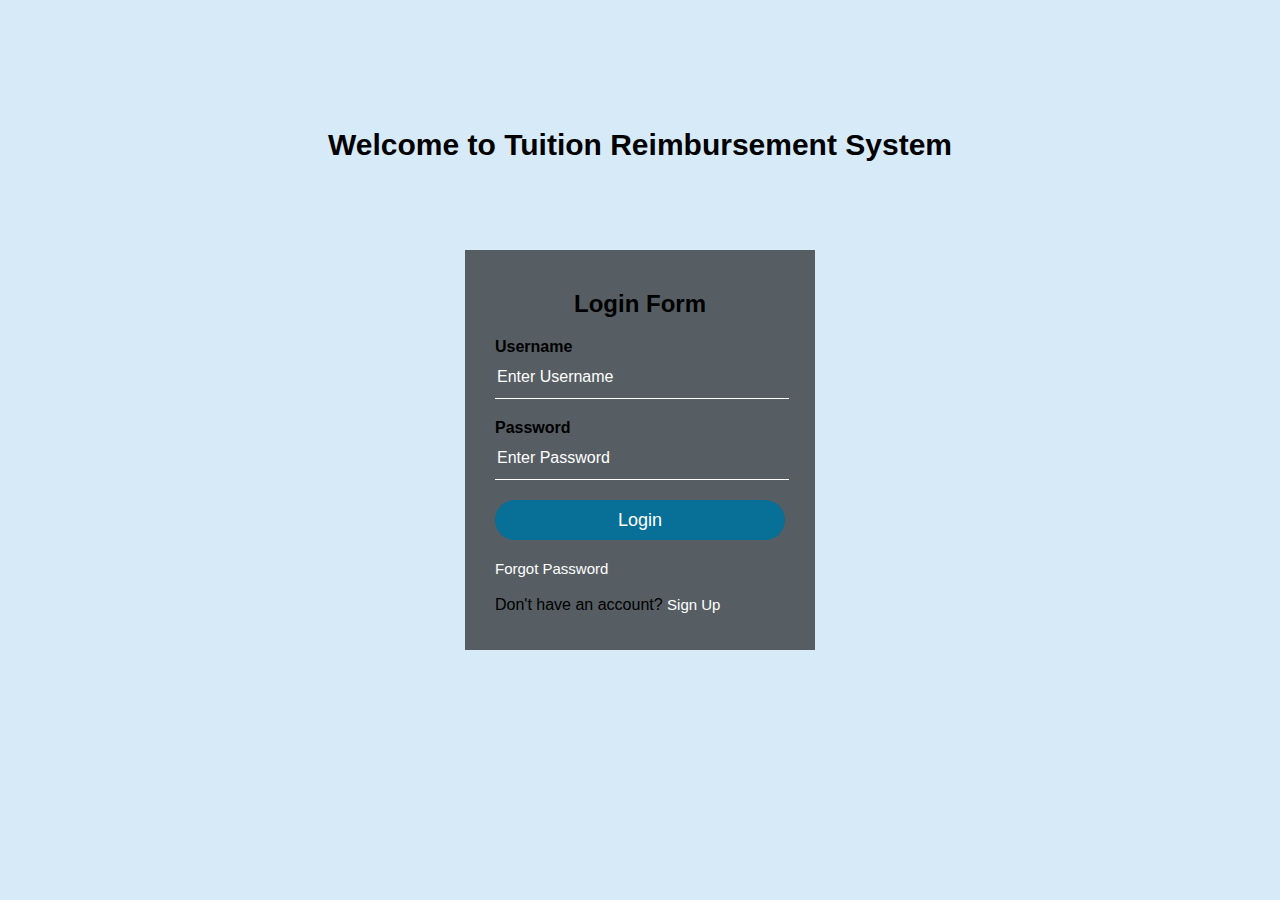
<file: TRMS/src/main/webapp/index.html>
<!DOCTYPE html>
<html>
	<head>
		<meta charset="ISO-8859-1">
		<title>TRMS</title>
		<link rel="stylesheet" href="index.css">
	</head>
	<body>
		<div class = "heading">
			<h1> Welcome to Tuition Reimbursement System</h1>
			
			<div class = "login">
				<h2> Login Form </h2>
				<form action="home"  method="POST" id="loginForm">
					<p>Username</p>
					<input type="text" name="uName" placeholder="Enter Username" required>
					<p>Password</p>
					<input type = "password" name="uPassword" placeholder ="Enter Password" required>
					<input type="submit" value="Login" id="trmsLogin">
				</form>
				<a href ="#" id="forgotPass">Forgot Password</a><br><br>
					Don't have an account? <a href = "register.html" id="register">Sign Up</a>
			</div>	
		</div>
	</body>
</html>
</file>
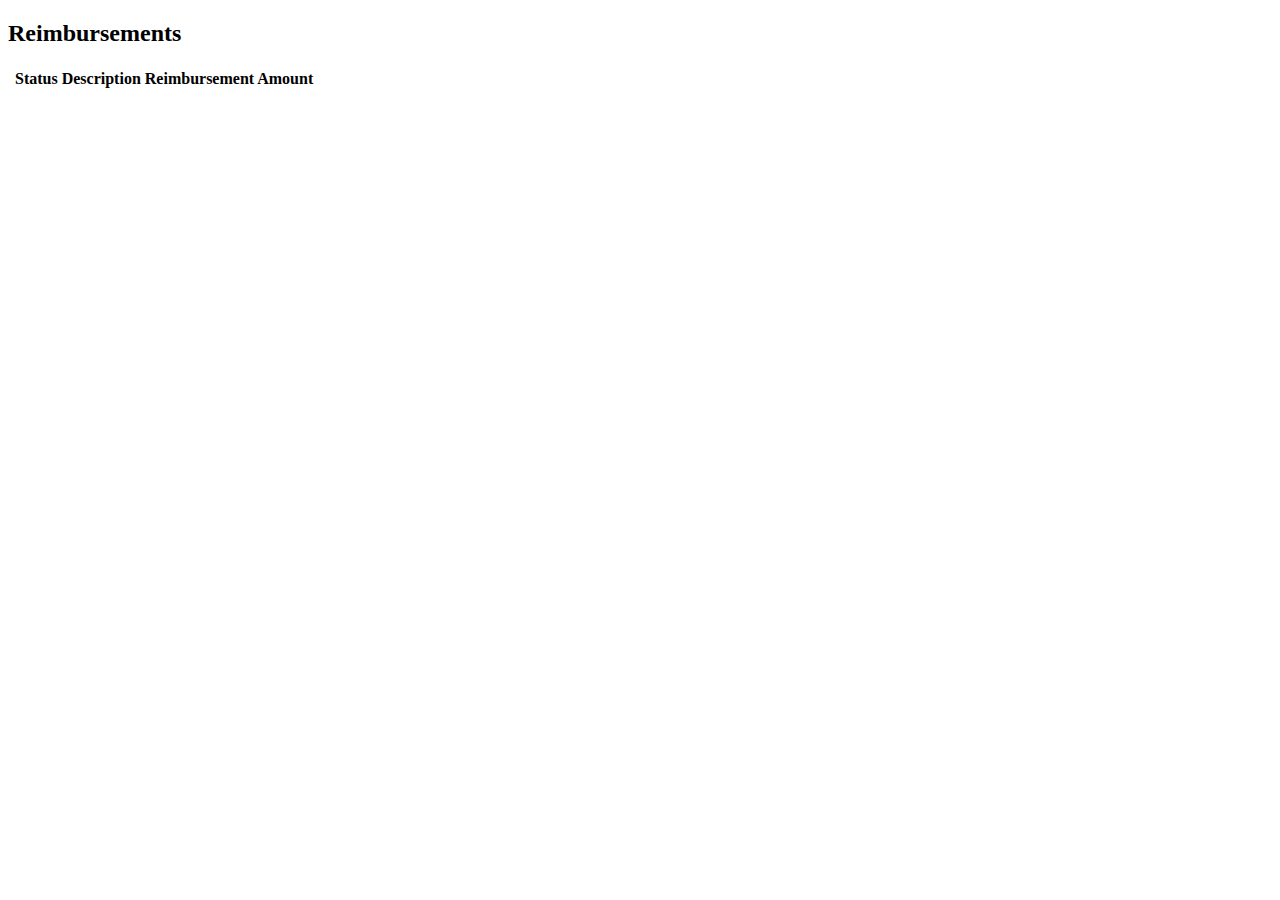
<file: TRMS/src/main/webapp/employeeview.html>
<!DOCTYPE html>
<html>
<head>
<meta charset="ISO-8859-1">
<title>Reimbursement View</title>
</head>
<body>
		<h2>Reimbursements</h2>
		<table class="table" id="myReimTable">
			    <thead>
			      <tr>
			      	<th></th>
			        <th>Status</th>
			        <th>Description</th>
			        <th>Reimbursement Amount</th>
			        <th></th>
			        <th></th>
			      </tr>
			    </thead>
			    <tbody>
			    </tbody>
		</table>
</body>
</html>
</file>
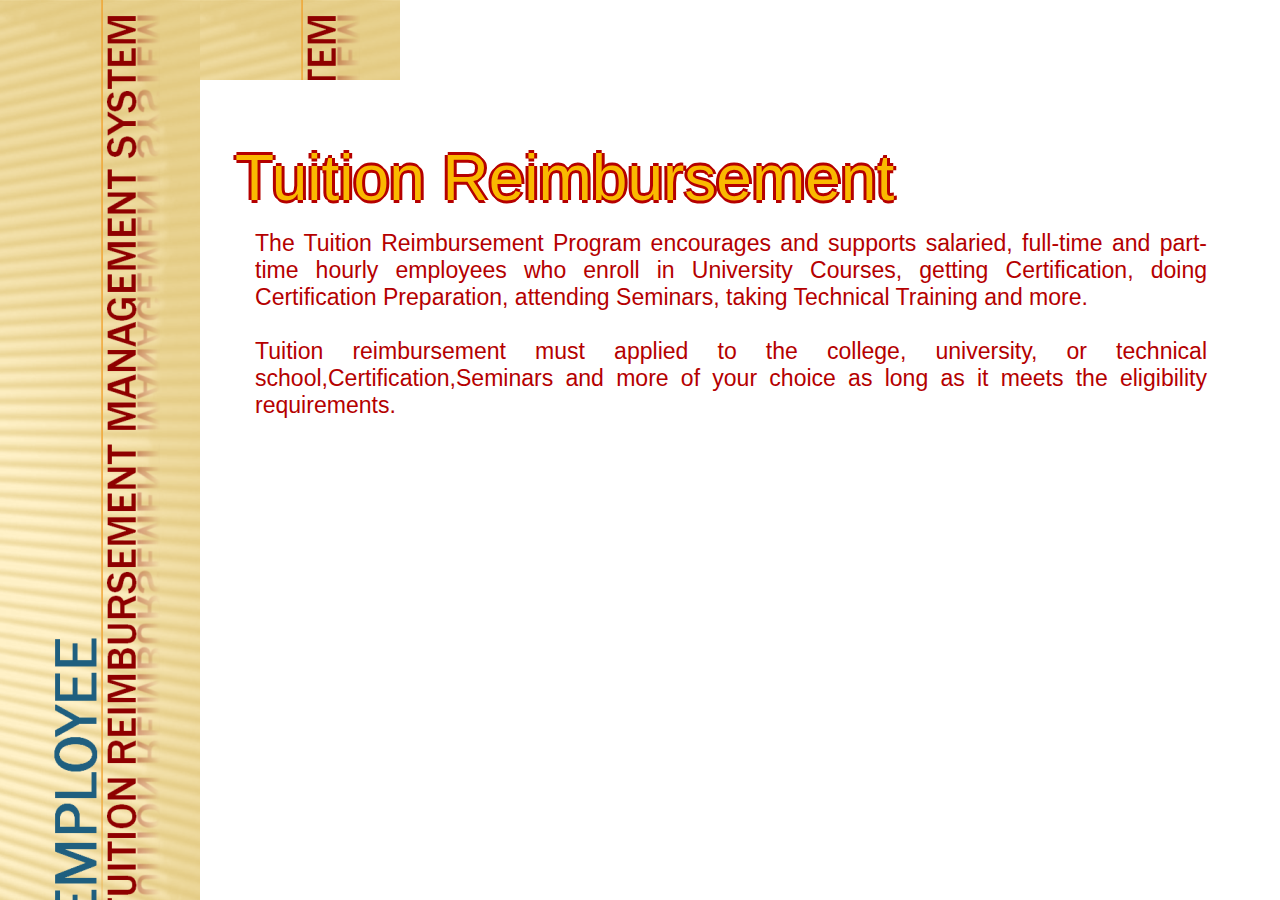
<file: TRMS/src/main/webapp/frames.html>
<!DOCTYPE HTML PUBLIC "-//W3C//DTD HTML 4.01 Frameset//EN"
   "http://www.w3.org/TR/html4/frameset.dtd">
<HTML>
<HEAD>
<meta charset="ISO-8859-1">
<TITLE>TRMS</TITLE>
<script type="text/javascript" src="frames.js"></script>
</HEAD>
	<FRAMESET FRAMEBORDER="0" FRAMEBORDER="NO" BORDER="0"
	BORDER="NO" FRAMESPACING="0" COLS="200,*">
		<FRAME id="left" NAME="Left Side" SRC="header.png" SCROLLING="NO" NORESIZE>
		
		<FRAMESET FRAMEBORDER="0" FRAMEBORDER="NO" BORDER="0"
		BORDER="NO" FRAMESPACING="0" ROWS="80,*"> 
			<FRAME id="top" NAME="Top" SRC="#" SCROLLING="NO"
			NORESIZE>
			<FRAME id="content" NAME="content" SRC="home.html" SCROLLING="YES"
			NORESIZE>
		</FRAMESET>
	</FRAMESET>
</HTML>
</file>
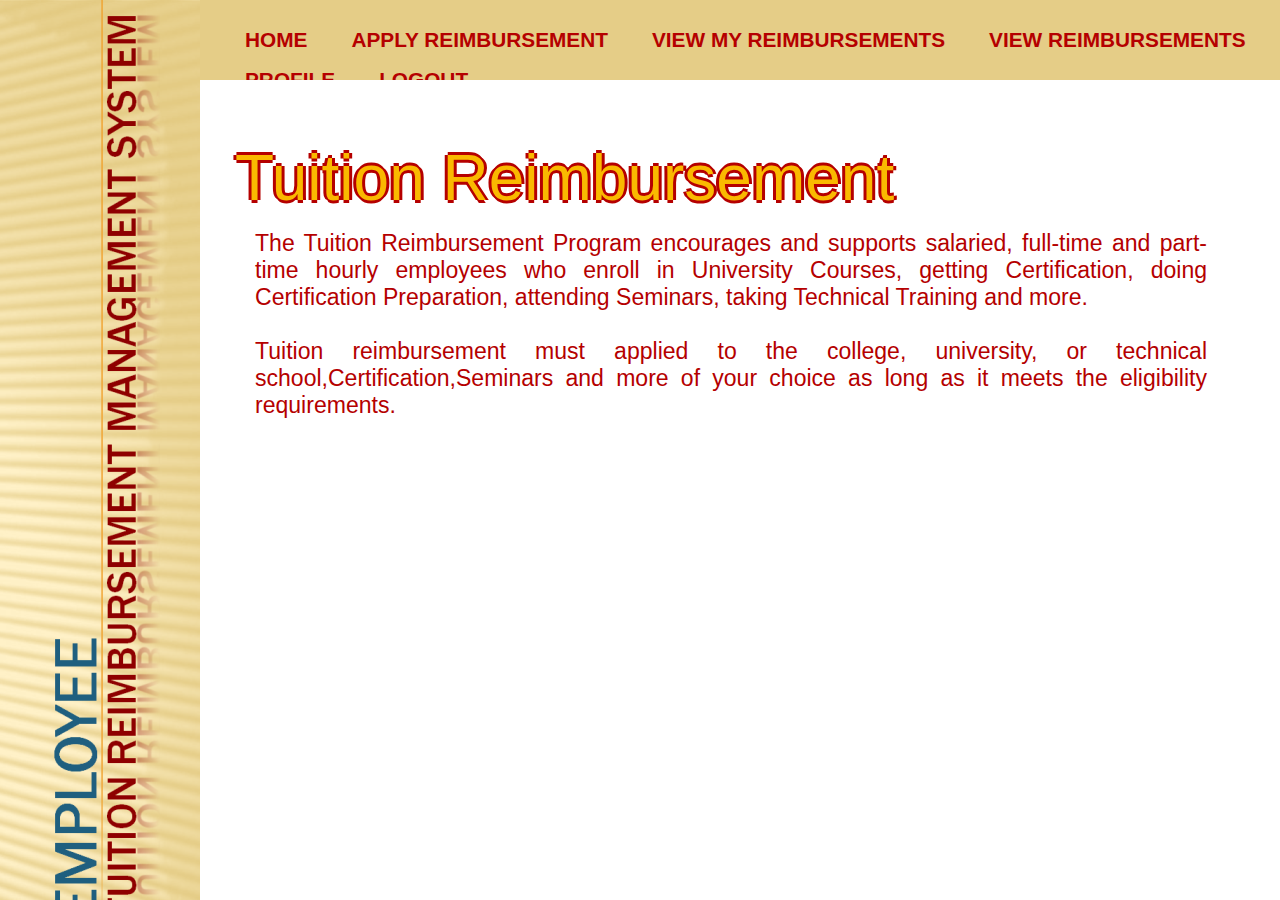
<file: TRMS/src/main/webapp/frames1.html>
<!DOCTYPE HTML PUBLIC "-//W3C//DTD HTML 4.01 Frameset//EN"
   "http://www.w3.org/TR/html4/frameset.dtd">
<HTML>
<HEAD>
<meta charset="ISO-8859-1">
<TITLE>TRMS-Home</TITLE>
</HEAD>
	<FRAMESET FRAMEBORDER="0" FRAMEBORDER="NO" BORDER="0"
	BORDER="NO" FRAMESPACING="0" COLS="200,*">
		<FRAME NAME="Left Side" SRC="header.png" SCROLLING="NO" NORESIZE>
		
		<FRAMESET FRAMEBORDER="0" FRAMEBORDER="NO" BORDER="0"
		BORDER="NO" FRAMESPACING="0" ROWS="80,*"> 
			<FRAME NAME="Top" SRC="nav1.html" SCROLLING="NO"
			NORESIZE>
			<FRAME NAME="content" SRC="home.html" SCROLLING="YES"
			NORESIZE>
		</FRAMESET>
	</FRAMESET>
</HTML>
</file>
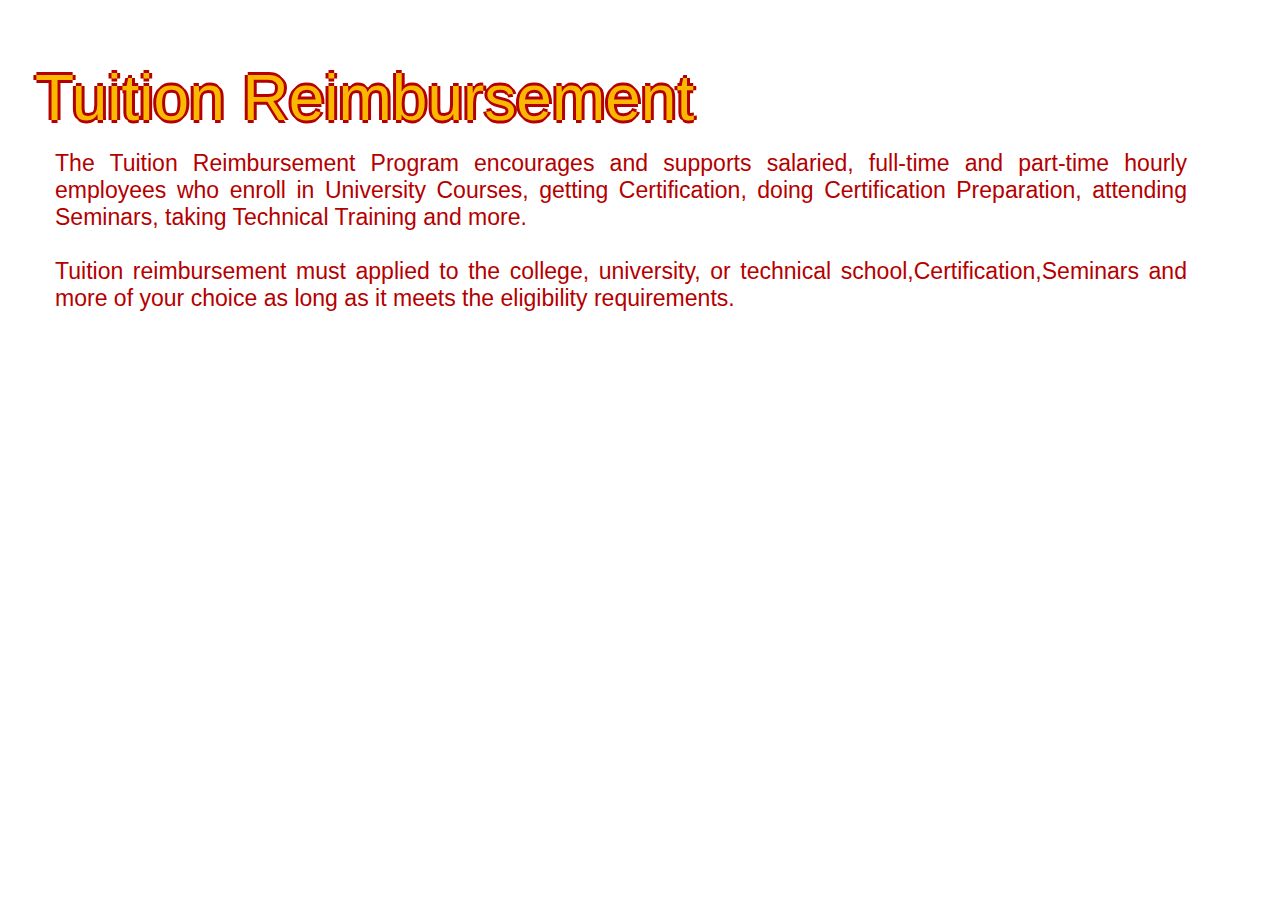
<file: TRMS/src/main/webapp/home.html>
<!DOCTYPE html>
<html>
<head>
	<meta charset="ISO-8859-1">
	<title>Home</title>
	
	<link href="home.css" rel="stylesheet" type="text/css"  media="all" />
</head>
<body>
	<div class="wrap1">
		<br><br>
		<h1 id="welcome" style="font-size:3.5em;font-weight:bolder;color: #B50000;"></h1>
		<div>
			<div class="head">
				Tuition Reimbursement
			<h4>
				<p>The Tuition Reimbursement Program encourages and supports salaried, full-time and part-time hourly employees who enroll in University Courses, 
				   getting Certification, doing Certification Preparation, attending Seminars, taking Technical Training and more.
				</p>
				<br>
 				<p>Tuition reimbursement must applied to the college, university, or technical school,Certification,Seminars 
 				   and more of your choice as long as it meets the eligibility requirements.
 				</p>
			</h4>
		</div>
		</div>
	</div>
	<script type="text/javascript" src="home.js"></script>
</body>
</html>
</file>
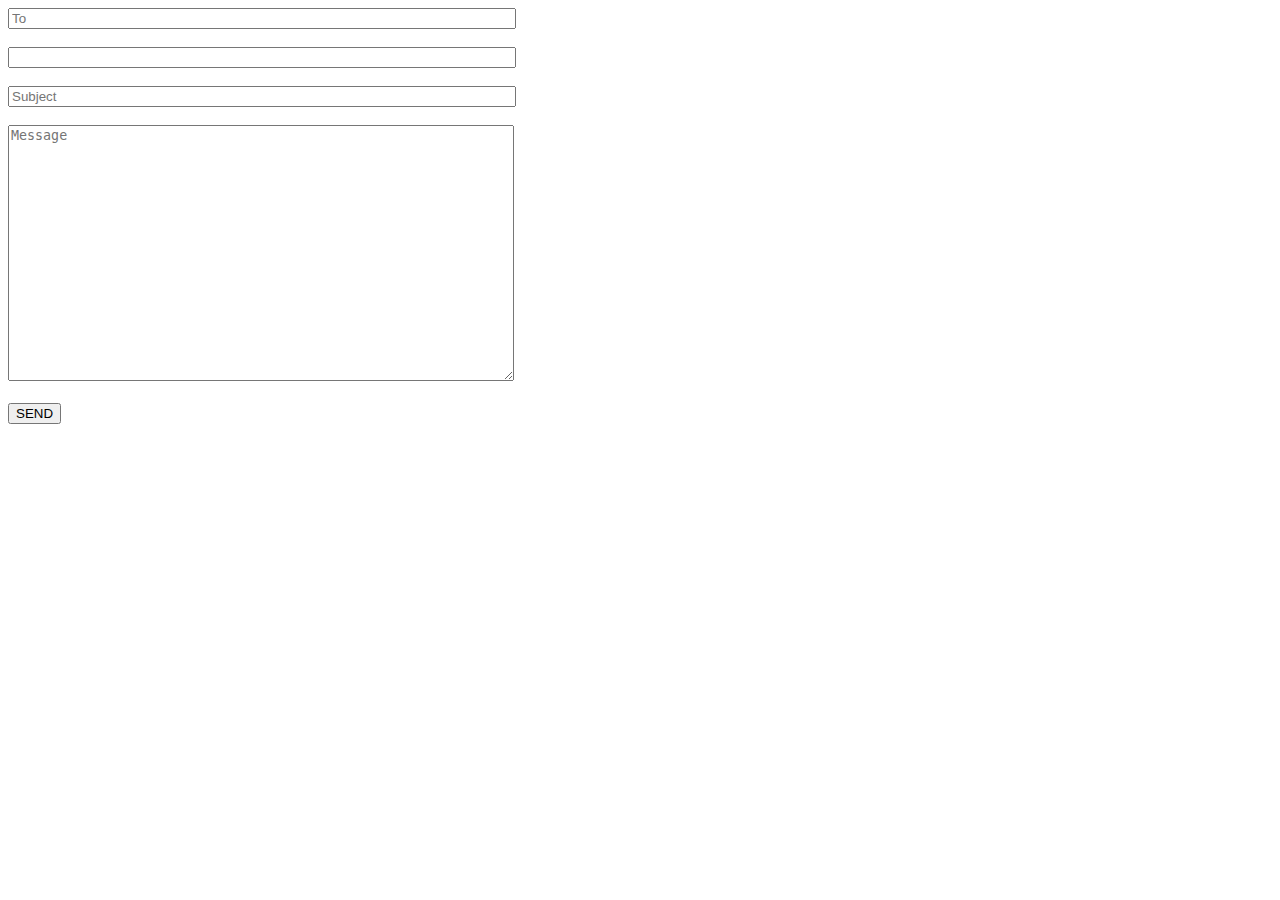
<file: TRMS/src/main/webapp/message.html>
<!DOCTYPE html>
<html>
<head>
<meta charset="ISO-8859-1">
<title>New Message</title>
</head>
<body>
	<div>
        <form enctype="application/json" method="POST" id="requestForm">
            <input type="text" name="toID" id="toID" placeholder="To" style="width:500px;">
            <br><br>
            <input type="text" name="fromID" id="fromID" readonly style="width:500px;"> 
            <br><br>
            <input type="text" name="subject" id="subject" placeholder="Subject" style="width:500px;">
            <br><br>
            <textarea name="message1" Placeholder="Message" style="width:500px; height:250px;"></textarea>
            <br><br>
            <input type="submit" value="SEND" id="messageSubmit">
        </form>
    </div>
	<script type="text/javascript" src=""></script>
</body>
</html>
</file>
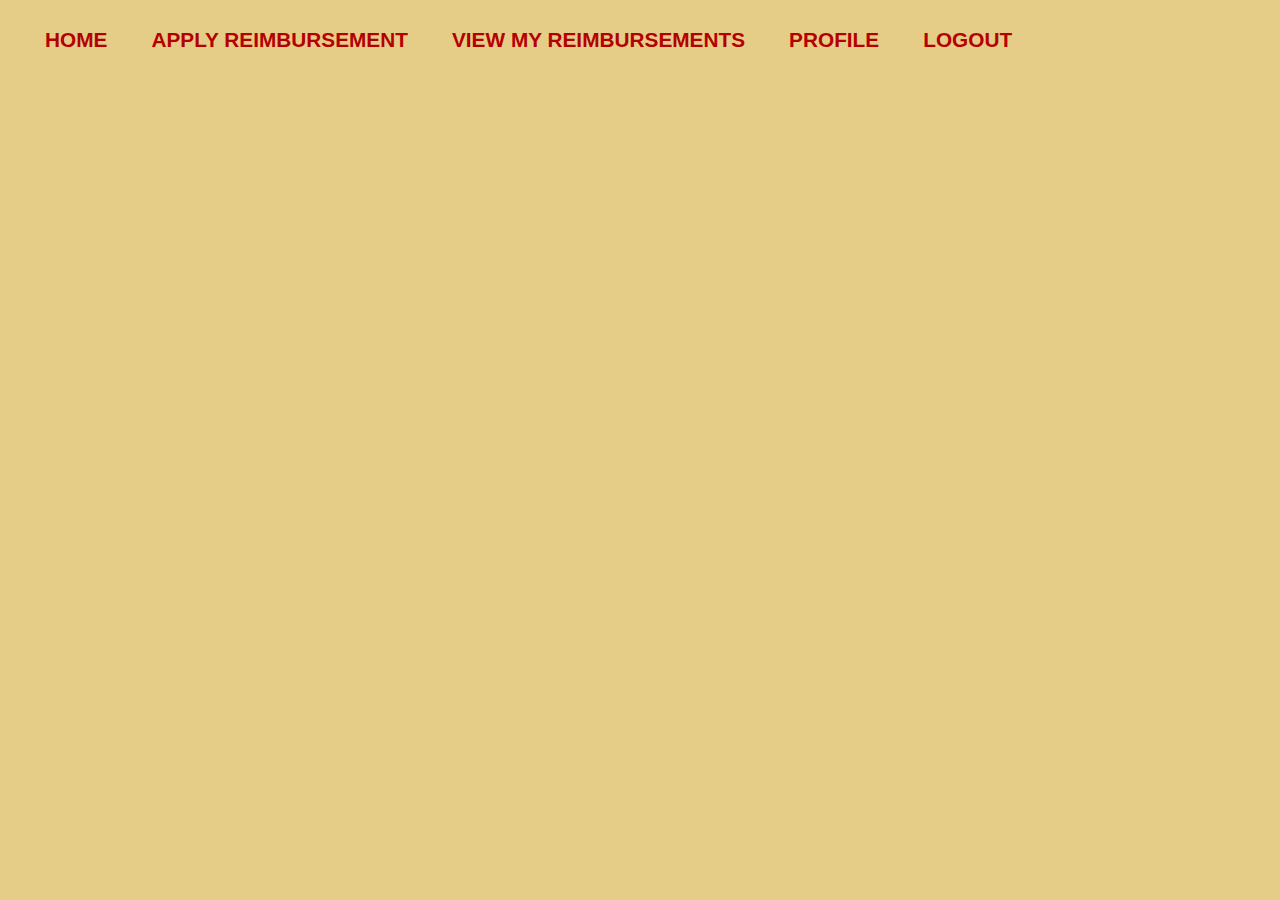
<file: TRMS/src/main/webapp/nav.html>
<!DOCTYPE html>
<html>
<head>
	<meta charset="ISO-8859-1">
	<base target="content">
	<link href="nav.css" rel="stylesheet" type="text/css"  media="all" />
</head>
<body>
	<div class="wrap1">
		<div class="header-top-nav">
			<ul>
				<li><a href="home.html" >Home</a></li>
				<li><a href="reimbursement.html" id="applyRim">Apply Reimbursement</a></li>
				<li><a href="viewMyRims.html" id="myRims">View My Reimbursements</a></li>
				<li><a href= "profile.html" id="profile">Profile</a></li>
				<li><a href="logout" id="logout" target="_top">Logout</a></li>
			</ul>
		</div>
	</div>
</body>
</html>
</file>
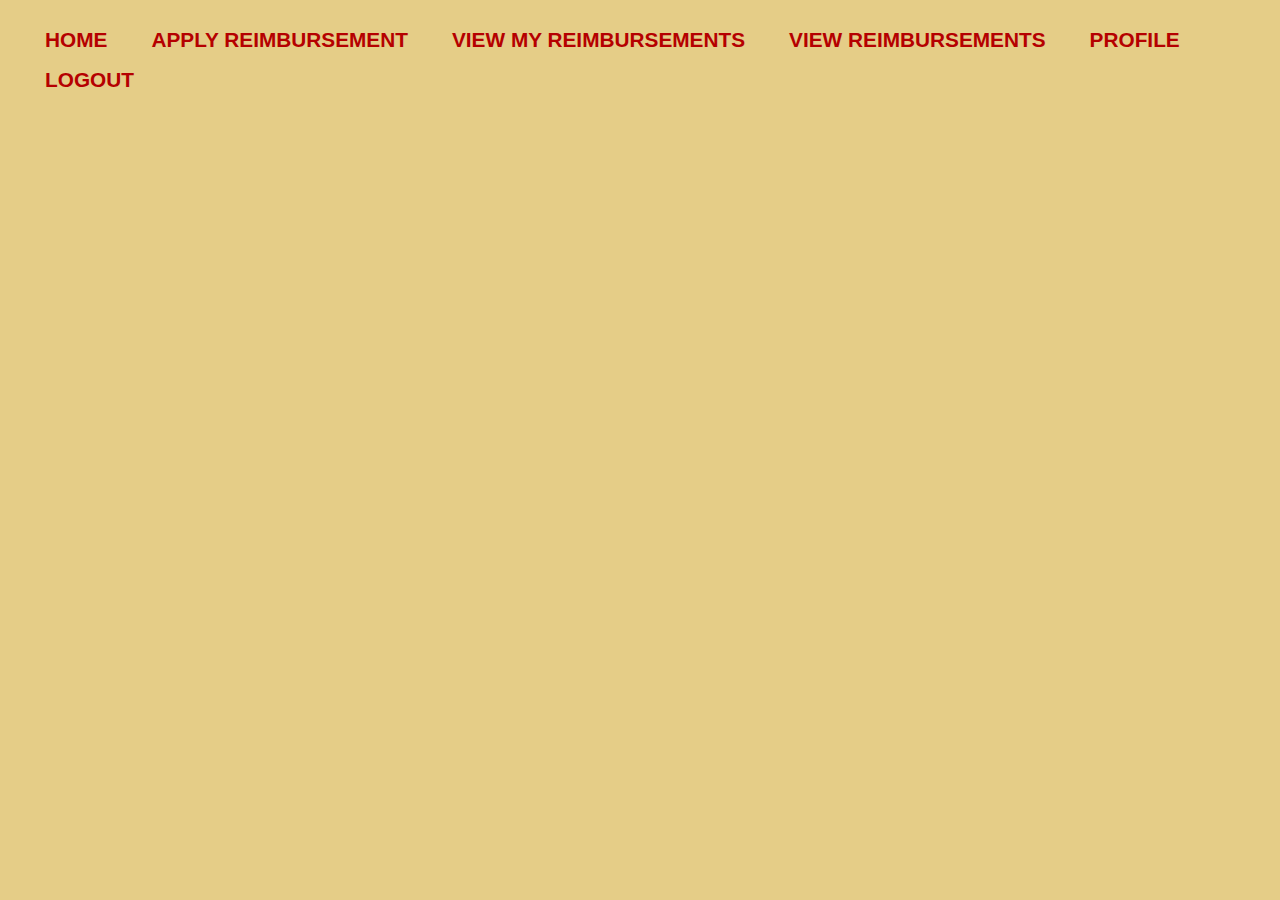
<file: TRMS/src/main/webapp/nav1.html>
<!DOCTYPE html>
<html>
<head>
<meta charset="ISO-8859-1">
<base target="content">
	<link href="nav.css" rel="stylesheet" type="text/css"  media="all" />
</head>
<body>
	<div class="wrap1">
		<div class="header-top-nav">
			<ul>
				<li><a href="home.html" >Home</a></li>
				<li><a href="reimbursement.html" id="applyRim">Apply Reimbursement</a></li>
				<li><a href="viewMyRims.html" id="myRims">View My Reimbursements</a></li>
				<li><a href="viewAllRim.html" id="allRims">View Reimbursements</a></li>
				<li><a href= "profile.html" id="profile">Profile</a></li>
				<li><a href="logout" id="logout" target="_top">Logout</a></li>
			</ul>
		</div>
	</div>
</body>
</html>
</file>
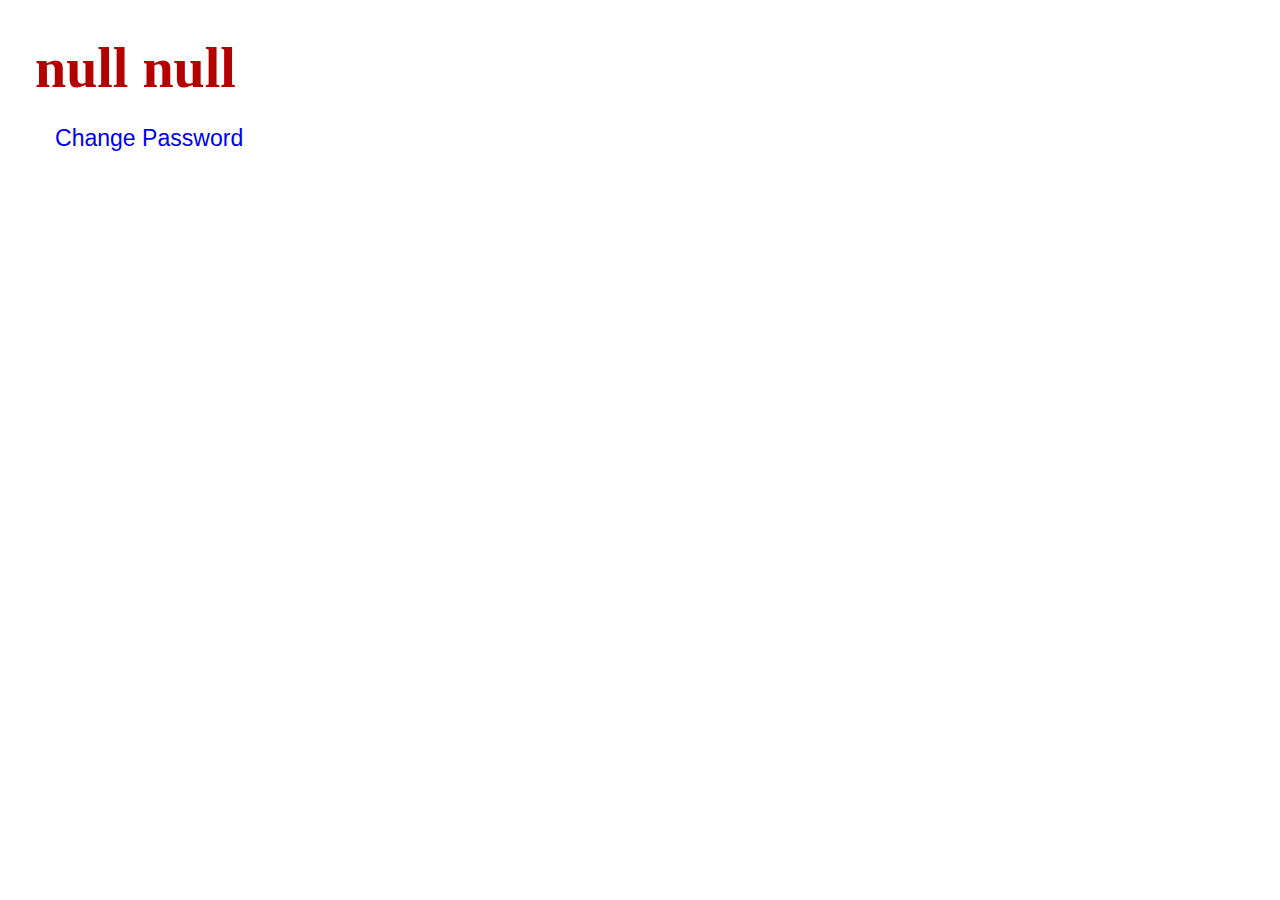
<file: TRMS/src/main/webapp/profile.html>
<!DOCTYPE html>
<html>
<head>
<meta charset="ISO-8859-1">
<title>Insert title here</title>
<link href="home.css" rel="stylesheet" type="text/css"  media="all" />
</head>
<body>
	<div class="wrap1">
		<br><br>
		<h1 id="name" style="font-size:3.5em;font-weight:bolder;color: #B50000;"></h1>
		<div>
			<div class="head">
				<h4 id="title"></h4>
				<h4 id="dept"></h4>
				<h4 id="email"></h4>
				<h4 id="uname"></h4>
				<h4><a href= "#">Change Password</a></h4>
			</div>
		</div>
	</div>
	<script type="text/javascript" src="profile.js"></script>
</body>
</html>
</file>
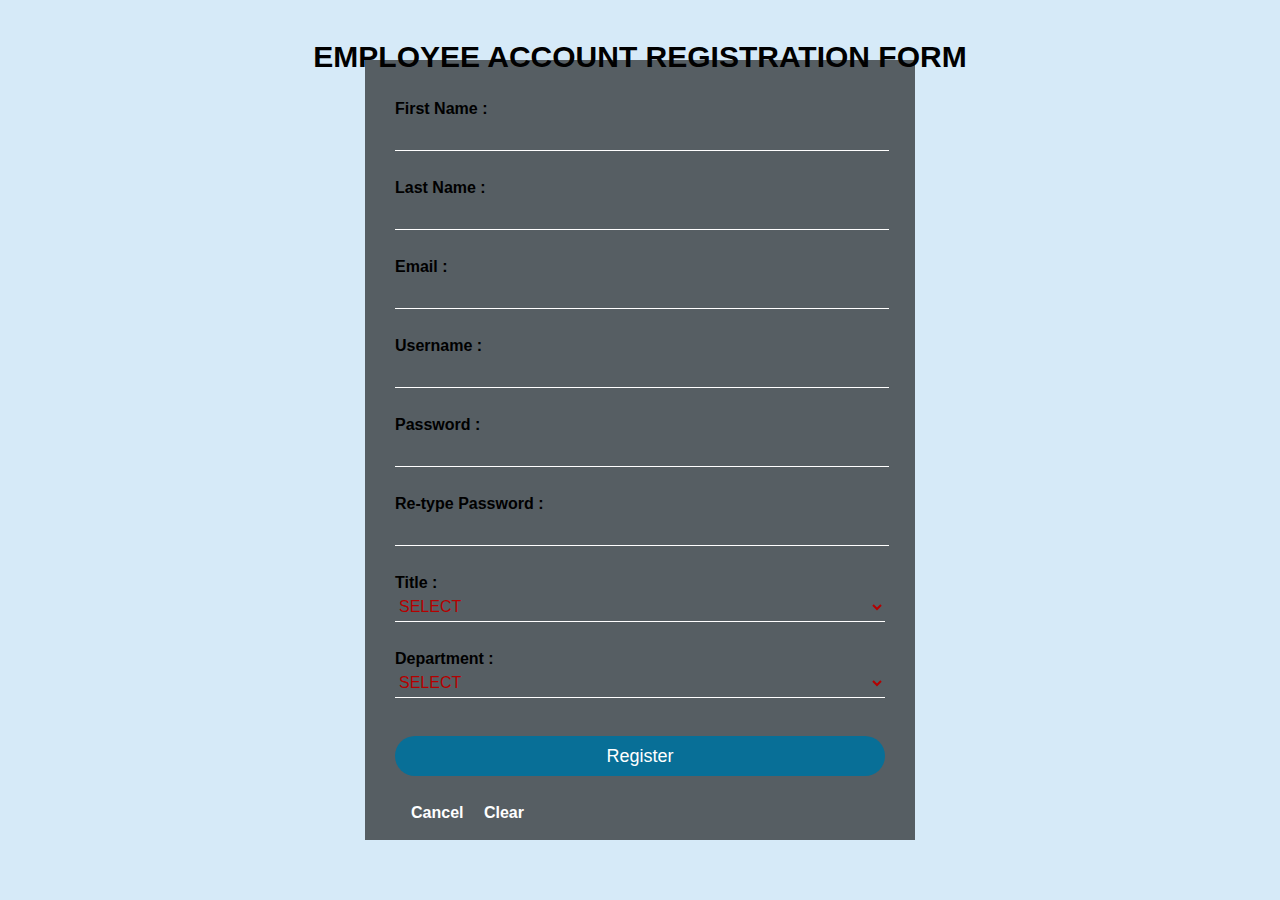
<file: TRMS/src/main/webapp/register.html>
<!DOCTYPE html>
<html>
<head>
<meta charset="ISO-8859-1">
<title>Employee Registration</title>
<link rel="stylesheet" href="register.css">
</head>
<body>
	<div class = "heading1">
		<h1> EMPLOYEE ACCOUNT REGISTRATION FORM</h1>
		<div class = "form">
            <form enctype="application/json" method="POST" id="registerForm" action="index.html">
    
                <p>First Name :</p> <input type="text" id="fName" name="fName" onkeyup="this.value = this.value.toUpperCase();">
                <br><br>
                <p>Last Name :</p> <input type="text" id="lName" name="lName" onkeyup="this.value = this.value.toUpperCase();">
                <br><br>
                <p>Email :</p> <input type="text" id="email" name="email" onkeyup="this.value = this.value.toUpperCase();">
                <br><br>
                <p>Username :</p> <input type="text" name="desc" id="username" onkeyup="this.value = this.value.toUpperCase();">
                <br><br>
                <p>Password :</p> <input type="password" name="password" id="password">
                <br><br>
                <p>Re-type Password :</p> <input type="password" name="repassword" id="repassword">
                <br><br>
                <p>Title :</p> <select name="eTitle" id="Title">
                    <option value=0>SELECT</option>
                  </select>
                <br><br>
                <p>Department :</p> <select name="eDept" id="Dept">
                    <option value=0>SELECT</option>
                  </select>
                <br><br>
               
                <input type="submit" value="Register" id="eFormSubmit"><br><br>
                <p>&emsp;<a href ="index.html" id="cancel">Cancel</a>&emsp;
				<a href = "register.html" id="clear">Clear</a></p>
            </form>
        </div>
	</div>
	<script type="text/javascript" src="register.js"></script>
</body>
</html>
</file>
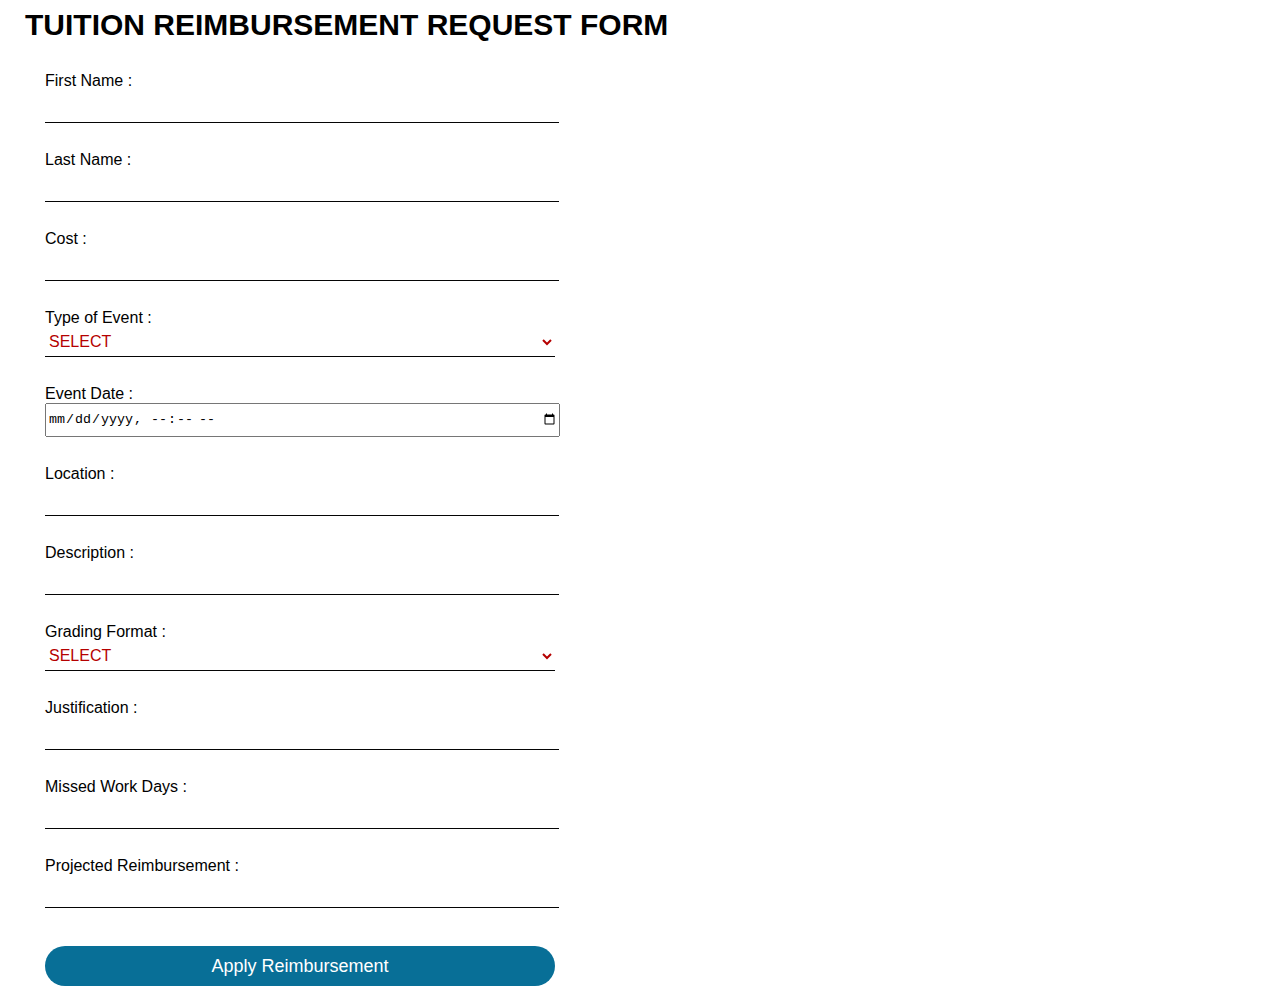
<file: TRMS/src/main/webapp/reimbursement.html>
<!DOCTYPE html>
<html>
<head>
<meta charset="ISO-8859-1">
<title>TUITION REIMBURSEMENT</title>
<link href="reimbursement.css" rel="stylesheet" type="text/css"  media="all" />
</head>
<body>
	<div>
		<h1> TUITION REIMBURSEMENT REQUEST FORM</h1>
		<div class="form">
            <form enctype="application/json" method="POST" id="requestForm" action="home.html" onSubmit="return checkForm()">
    
                <input type="hidden" id="eID" name="eID">
                First Name : <input type="text" id="fName" name="fName" readonly>
                <br> <br>
                Last Name : <input type="text" id="lName" name="lName" readonly>
                <br><br>
                Cost : <input type="text" name="tFees" id="tFees" placeholder="Reimbursement Amount">
                <br><br>
                Type of Event : <select name="eType" id="eType">
                    <option value=0>SELECT</option>
                  </select>
                <br><br>
                Event Date : <input type="datetime-local" name="eDate" id="eDate">
                <br><br>
                Location : <input type="text" id="location" name="location" onkeyup="this.value = this.value.toUpperCase();">
                <br><br>
                Description : <input type="text" name="desc" id="desc">
                <br><br>
                Grading Format : 
                <select name="gFormat" id="gFormat">
                    <option value=0>SELECT</option>
                  </select>
                <br><br>
                Justification : <input type="text" name="justifi" id="justifi" value="" >
                <br><br>
                Missed Work Days : <input type="text" name="mDays">
                <br><br>
                Projected Reimbursement : <input type="text" id="rProjected" name="rProjected" readonly>
                <br><br>
                <input type="submit" value="Apply Reimbursement" id="rFormSubmit">
            </form>
        </div>
      
	</div>
	<script type="text/javascript" src="reimbursement.js"></script>
	
</body>
</html>
</file>
<file: TRMS/src/main/webapp/index.css>
body
{
	margin: 0;
	padding: 0;
	background-color: #D6EAF8;
	
	background-position: center;
	font-family: sans-serif;
}
.heading
{
	margin-top: 10%;
}
.login
{
	position: absolute;
	top: 50%;
	left: 50%;
	transform: translate(-50%, -50%);
	width: 350px;
	height: 400px;
	padding: 40px 30px;
	box-sizing: border-box;
	background: rgba(0, 0, 0, 0.6);
}
.avatar
{
	width: 100px;
	height: 100px;
	border-radius: 50%;
	position: absolute;
	top: -50px;
	left: calc(50%-50px);
	
}
h2
{
	margin: 0;
	padding: 0 0 20px;
	color: #000000;
	text-align: center;
}
h3
{
	color: #efed40;
}
h1
{
	margin: 0;
	padding: 0 0 20px;
	color: #000000;
	text-align: center;
	font-size: 30px;
	font-weight: 750;
}
.login p
{
	margin: 0;
	padding: 0;
	font-weight: bold;
	color: #000000;
}
.login input
{
	width: 100%;
	margin-bottom: 20px;
}
.login input[type = "text"],
.login input[type = "password"]
{
	border: none;
	border-bottom: 1px solid #fff;
	background: transparent;
	outline: none;
	height: 40px;
	color: #fff;
	font-size: 16px;
}
::placeholder
{
	color: white;
}
.login input[type= "submit"]
{
	border: none;
	outline: none;
	height: 40px;
	color: #fff;
	font-size:18px;
	background: #086f97;
	cursor: pointer;
	border-radius: 20px;
}
.login input[type = "submit"]:hover
{
	background: #baca28;
	color: #262626
}
.login a 
{
	text-decoration: none;
	font-size: 15px;
	color: #fff;
}
#forgotPass:hover,#register:hover
{
	color: #baca28;
}
#a-createUser {
	right: 10%;
	position: absolute;
}
</file>
<file: TRMS/src/main/webapp/home.css>
html,body,div,span,applet,object,iframe,h1,h2,h3,h4,h5,h6,p,blockquote,pre,a,abbr,acronym,address,big,cite,code,del,dfn,em,img,ins,kbd,q,s,samp,small,strike,strong,sub,sup,tt,var,b,u,i,dl,dt,dd,ol,nav ul,nav li,fieldset,form,label,legend,table,caption,tbody,tfoot,thead,tr,th,td,article,aside,canvas,details,embed,figure,figcaption,footer,header,hgroup,menu,nav,output,ruby,section,summary,time,mark,audio,video{margin:0;padding:0;border:0;font-size:100%;font:inherit;vertical-align:baseline;}
article, aside, details, figcaption, figure,footer, header, hgroup, menu, nav, section {display: block;}
ol,ul{list-style:none;margin:0px;padding:0px;}
blockquote,q{quotes:none;}
blockquote:before,blockquote:after,q:before,q:after{content:'';content:none;}
table{border-collapse:collapse;border-spacing:0;}
/* start editing from here */
a{text-decoration:none;}
.txt-rt{text-align:right;}/* text align right */
.txt-lt{text-align:left;}/* text align left */
.txt-center{text-align:center;}/* text align center */
.float-rt{float:right;}/* float right */
.float-lt{float:left;}/* float left */
.clear{clear:both;}/* clear float */
.pos-relative{position:relative;}/* Position Relative */
.pos-absolute{position:absolute;}/* Position Absolute */
.vertical-base{	vertical-align:baseline;}/* vertical align baseline */
.vertical-top{	vertical-align:top;}/* vertical align top */
nav.vertical ul li{	display:block;}/* vertical menu */
nav.horizontal ul li{	display: inline-block;}/* horizontal menu */
img{max-width:100%;}
body{
	background-color:#F3DA91
	margin-top: 50px;
	width:100%; 
	height:100%;

}
/*end reset*/
/*=============================
 * start-wrap
 ============================*/
.wrap{
	
	width:95%;
	margin:0 auto;
}
.wrap1{
	width:100%;
	margin-left: 35px;
}
.wrap2{
	background-color:#fff;
	width:100%;
	margin:0 auto;
}
.wrap3{
	width:60%;
	margin:0 auto;
}
/*=============================
 * start-header
 ============================*/
.header{
	background: url(../images/box1.png) repeat-x;
	background-color: #FDFDFD;
	position: fixed;
	width: 100%;
    z-index: 1;
    top: 0;
    left: 0;
}

.header-top{
	padding: 18px 0 6px 0;
	margin-top: 0px;	
}
.head { 
	color: #FAB900;
	text-shadow: -3px 0 #B50000, 0 3px #B50000, 3px 0 #B50000, 0 -3px #B50000;
	font-family: Comic Sans MS, sans-serif;
	font-size: 4em;
	text-align: top; 
	height: 80px;
	width:90%;
	text-align:left;
	margin-top: 25px;
}
.head h4 {
	color: #B50000;
	text-shadow: none;
	font-family: Comic Sans MS, sans-serif;
	font-size: .36em;
	text-align: top; 
	margin-top: 15px;
	margin-bottom: 0px;
	margin-left: 20px;
	text-align: left;
	text-align: justify;
}
.logo{
	float:left; 
	margin-top: 0px;
		
}
.contact-info{
	float:right;
	margin-top: 0px;
}
.contact-info p{ 
	font-family: 'PT Sans Narrow', sans-serif;
	font-size: 1em;
	font-weight: 400;
	color: #3B3B3B;
	text-transform: uppercase;
	text-align: top;
}
.contact-info p a{
	color:#1b98b1;
	transition: 0.5s ease;
	-o-transition: 0.5s ease;
	-webkit-transition: 0.5s ease;
}
.contact-info p a:hover{
	color:#3B3B3B;
}
.header-top-nav ul li{
	display: inline-block;
	border: none;	
}
.header-top-nav ul li a{
	color: #B50000;
	font-family: 'PT Sans Narrow', sans-serif;
	font-size: 1.3em;
	font-weight: 500;
	text-transform: uppercase;
	display: block;
	padding: 8px 20px;
	transition: 0.5s ease;
	-o-transition: 0.5s ease;
	-webkit-transition: 0.5s ease;
}
.header-top-nav li.active> a, .header-top-nav li> a:hover {
	color: #baca28;
	background: #057791;
}
.header-top-nav{
	background: #ffffff;
}
.phone:before{
	content: url(../images/phone.png);
	vertical-align: middle;
	padding: 0px 5px 0px 0px;
}
.gpa:before{
	content:url(../images/pointer.png);
	vertical-align: middle;
	padding: 0px 5px 0px 0px;
}
/*=============================
 * Site Map
 ============================*/
.tree { 
	font-family: Comic Sans MS, sans-serif;
	font-size: 1em;
	margin-left: 150px;
}

.tree ul {
    padding-top: 20px; position: relative;
	transition: all 0.5s;
	-webkit-transition: all 0.5s;
	-moz-transition: all 0.5s;
}

.tree li {
	float: left; text-align: center;
	list-style-type: none;
	position: relative;
	padding: 20px 5px 0 5px;
	
	transition: all 0.5s;
	-webkit-transition: all 0.5s;
	-moz-transition: all 0.5s;
}

/*We will use ::before and ::after to draw the connectors*/

.tree li::before, .tree li::after{
	content: '';
	position: absolute; top: 0; right: 50%;
	border-top: 1px solid #ccc;
	width: 50%; height: 20px;
}
.tree li::after{
	right: auto; left: 50%;
	border-left: 1px solid #ccc;
}

/*We need to remove left-right connectors from elements without 
any siblings*/
.tree li:only-child::after, .tree li:only-child::before {
	display: none;
}

/*Remove space from the top of single children*/
.tree li:only-child{ padding-top: 0;}

/*Remove left connector from first child and 
right connector from last child*/
.tree li:first-child::before, .tree li:last-child::after{
	border: 0 none;
}
/*Adding back the vertical connector to the last nodes*/
.tree li:last-child::before{
	border-right: 1px solid #ccc;
	border-radius: 0 5px 0 0;
	-webkit-border-radius: 0 5px 0 0;
	-moz-border-radius: 0 5px 0 0;
}
.tree li:first-child::after{
	border-radius: 5px 0 0 0;
	-webkit-border-radius: 5px 0 0 0;
	-moz-border-radius: 5px 0 0 0;
}

/*Time to add downward connectors from parents*/
.tree ul ul::before{
	content: '';
	position: absolute; top: 0; left: 50%;
	border-left: 1px solid #ccc;
	width: 0; height: 20px;
}

.tree li a{
	border: 1px solid #ccc;
	padding: 5px 10px;
	text-decoration: none;
	color: #666;
	font-family: arial, verdana, tahoma;
	font-size: 30px;
	display: inline-block;
	
	border-radius: 5px;
	-webkit-border-radius: 5px;
	-moz-border-radius: 5px;
	
	transition: all 0.5s;
	-webkit-transition: all 0.5s;
	-moz-transition: all 0.5s;
}

/*Time for some hover effects*/
/*We will apply the hover effect the the lineage of the element also*/
.tree li a:hover, .tree li a:hover+ul li a {
	background: #c8e4f8; color: #000; border: 1px solid #94a0b4;
}
/*Connector styles on hover*/
.tree li a:hover+ul li::after, 
.tree li a:hover+ul li::before, 
.tree li a:hover+ul::before, 
.tree li a:hover+ul ul::before{
	border-color:  #94a0b4;
}

/*=============================
 * start-content
 ============================*/
.content1{
    position: absolute;
	z-index:0;
	margin-left:0px;
	margin-top: 175px;
}
.content-grid-pic{
	float:left;
	width:25%;
	margin-top: 27px;
}
.content-grid-pic img{
	display: block;
	border-radius: 50%;
	border: 5px solid #fff;
	box-shadow: 0px 0px 10px rgba(119, 119, 119, 0.25)
}
.content-grid-info{
	float:right;
	width: 69.5%;
}
.content-grid-info h3{
	font-family: 'PT Sans Narrow', sans-serif;
	font-size: 1.8em;
	font-weight: 400;
	color: #995c00;
	text-transform: uppercase;
}
.content-grid-info p{
	font-family: Arial, Helvetica, sans-serif;
	color: #6a6a6a;
	font-size: 0.875em;
	padding: 5px 0 5px 0;
	line-height: 1.5em;
}
.content-grid-info a{
	font-family: 'PT Sans Narrow', sans-serif;
	font-size:1em;
	font-weight: 400;
	color: #3B3B3B;
	text-transform: uppercase;
	transition: 0.5s ease;
	-o-transition: 0.5s ease;
	-webkit-transition: 0.5s ease;
}
.content-grid-info a:hover{
	color:#71D6EA;
}
.content-grid{
	float:left;
	width:33.333%;
}
.content-grids{
	padding: 3.5em 0 3.7em 0;
	margin:0 0 40px 0px;
}
.start:before{
	content: url(../images/quote-1.png);
	vertical-align: super;
	padding-right:5px;
}
.end:after{
	content: url(../images/quote-2.png);
	vertical-align: super;
	padding-left:5px;
}
.quit p{
	font-family: 'PT Sans Narrow', sans-serif;
	font-size: 2em;
	font-weight: 500;
	color: #3B3B3B;
	text-transform: uppercase;
	display: block;
	width: 60%;
	text-align: center;
	margin: 0.5em auto;
}
.table { color: #000000;
	   font-size: 2em;
	   font-style: bold; 
	   text-align: left; 
}

/*=============================
 * Collapsible
 ============================*/
 .collapsible {
  background-color: #777;
  color: white;
  cursor: pointer;
  padding: 18px;
  width: 100%;
  border: none;
  text-align: left;
  outline: none;
  font-size: 15px;
}

.colactive, .collapsible:hover {
  background-color: #555;
}

.contentcol {
  padding: 0 18px;
  display: none;
  overflow: hidden;
  background-color: #f1f1f1;
}
 
/*=============================
 * start-content-box
 ============================*/

 .content-box-left{
	float:left;
}
.content-box-left-topgrid h2{
	font-family: 'PT Sans Narrow', sans-serif;
	font-size: 2em;
	font-weight: 400;
	color: #995c00;
	text-transform: uppercase;
	padding: 0em 0 0.2em 30px;
	margin: 0px 0px 0.5em 0;
}
.content-box-left-topgrid h3{
	font-family: 'PT Sans Narrow', sans-serif;
	font-size: 1.75em;
	font-weight: 400;
	text-align: center;
	color: #995c00;
	border-bottom: 1px solid rgba(85, 85, 85, 0.1);
	padding: 0em 0 0.2em 0;
	margin: 0px 0px 0.5em 0;
}
.content-box-left-topgrid h4{
	font-family: 'PT Sans Narrow', sans-serif;
	font-size: 1.75em;
	font-weight: 400;
	text-align: center;
	color: #995c00;
	border-bottom: 1px solid rgba(85, 85, 85, 0.1);
	padding: 0em 0 0.2em 0;
	margin: 0px 0px 0.5em 0;
}
.content-box-left-topgrid h5{
	font-family: 'PT Sans Narrow', sans-serif;
	font-size: 1em;
	font-weight: 400;
	color: #995c00;
	text-align: center;
	padding: 0em 0 0.2em 0;
	margin: 0px 0px 0.5em 0;
}
.content-box-left-topgrid p{
	font-family: Arial, Helvetica, sans-serif;
	color: #000;
	font-size: 1em;
	padding: 5px 30px 5px 30px;
	line-height: 1.5em;
}
.content-box-left-topgrid span{
	font-family: 'PT Sans Narrow', sans-serif;
	font-size: 1.8em;
	font-weight: 400;
	color: #3B3B3B;
	text-transform: uppercase;
	padding: 5px 0px 0px 30px;
	display: block;
	width: 80%;
	text-align: center;
	margin: 0.5em 0;
}

.content-box-left-bootomgrid{
	width:18%;
	float:left;
	margin-right:2%;
}
.content-box-left-bootomgrid h3{
	font-family: 'PT Sans Narrow', sans-serif;
	font-size: 1.3em;
	font-weight: 400;
	color: #3B3B3B;
	text-transform: uppercase;
}
.content-box-left-bootomgrid p{
	font-family: Arial, Helvetica, sans-serif;
	color: #6a6a6a;
	font-size: 1em;
	padding: 0.5em 0;
	line-height: 1.8em;
}
.content-box-left-bootomgrid img{
	background:#FFF;
	padding:5px;
	display:block;
	width: 93%;
	transition: 0.5s ease;
	-o-transition: 0.5s ease;
	-webkit-transition: 0.5s ease;
}
.content-box-left-bootomgrid:hover img{
	background:#71D6EA;
}
.content-box-left-bootomgrids {
	padding: 0.5em 0 2em 30px;
}
.lastgrid{
	margin:0;
}
.content-box-right{
	float:left;
	width:20%;
}
.content-box-right-topgrid h3{
	font-family: 'PT Sans Narrow', sans-serif;
	font-size: 1.8em;
	font-weight: 400;
	color: #cc0000;
	text-transform: uppercase;
	border-bottom: 1px solid rgba(85, 85, 85, 0.1);
	padding: 0em 0 5px 0;
	display: block;
	margin: 0 0 0.6em 0;
}
.content-box-right-topgrid h4{
	font-family: 'PT Sans Narrow', sans-serif;
	font-size: 1.3em;
	font-weight: 400;
	color: #3B3B3B;
	text-transform: uppercase;
	padding: 0.5em 0 0.0em 0;
}
.content-box-right-topgrid p{
	font-family: Arial, Helvetica, sans-serif;
	color: #6a6a6a;
	font-size: 0.875em;
	padding: 0.5em 0;
	line-height: 1.5em;
}
.content-box-right-topgrid a{
	font-family: 'PT Sans Narrow', sans-serif;
	font-size: 1em;
	font-weight: 400;
	color: #3B3B3B;
	text-transform: uppercase;
	transition: 0.5s ease;
	-o-transition: 0.5s ease;
	-webkit-transition: 0.5s ease;
}
.quote{
	margin-top: -25px;
}
.quote p{ 
	font-family: 'PT Sans Narrow', sans-serif;
	font-size: 1em;
	font-weight: 600;
	color: #3B3B3B;
	text-transform: uppercase;
	text-align: center;
}
.content-box-right-topgrid a:hover{
	color:#71D6EA;
}
.content-box-right-bootomgrid{
	width:30%;
	float:left;
	margin-right:2%;
}
.content-box-right-bootomgrid h3{
	font-family: 'PT Sans Narrow', sans-serif;
	font-size: 1.3em;
	font-weight: 400;
	color: #3B3B3B;
	text-transform: uppercase;
}
.content-box-right-bootomgrid p{
	font-family: Arial, Helvetica, sans-serif;
	color: #6a6a6a;
	font-size: 1em;
	padding: 0.5em 0;
	line-height: 1.8em;
}
.content-box-right-bootomgrid img{
	background:#FFF;
	padding:5px;
	display:block;
	width: 93%;
	transition: 0.5s ease;
	-o-transition: 0.5s ease;
	-webkit-transition: 0.5s ease;
}
.content-box-right-bootomgrid:hover img{
	background:#71D6EA;
}
.content-box-right-bootomgrids {
	padding: 0.5em 0 2em 30px;
}
/*-----boxs-----*/
.boxs {
	background: url(../images/box.png);
	padding: 1.5em 0 .75em 0;
	margin: 5px 0px 0 0;
}
.box{
	width: 31.33%;
	float: left;
	margin-left: 60px;
}
.box h3{
	font-family: 'PT Sans Narrow', sans-serif;
	font-size: 20px;
	font-weight: 300;
	line-height: 0.9em;
	margin: 0;
	color: #454545;
}
.box span{
	display: block;
	color: #71D6EA;
	font-size: 0.9em;
	font-weight: bold;
	-webkit-transition: all 0.3s ease-out;
	-moz-transition: all 0.3s ease-out;
	-ms-transition: all 0.3s ease-out;
	-o-transition: all 0.3s ease-out;
	transition: all 0.3s ease-out;
}
.box span:hover,.box p a:hover{
	color:#B50000;
}
.box p {
	font-family: Arial, Helvetica, sans-serif;
	color: #6a6a6a;
	font-size: 0.9em;
	padding: 5px 0 5px 0;
	line-height: 1.8em;
	width: 89%;
}
.box p a{
	font-weight:bold;
	color: #057791;
	-webkit-transition: all 0.3s ease-out;
	-moz-transition: all 0.3s ease-out;
	-ms-transition: all 0.3s ease-out;
	-o-transition: all 0.3s ease-out;
	transition: all 0.3s ease-out;
	font-family: 'PT Sans Narrow', sans-serif;
}
.center-box{
	padding: 0px 25px 0 -40px;
	margin-right: -170px;
}
.center-box ul li{
	display: block;
	padding: 0px 0px 5px 0px;
}
.center-box ul li a{
	font-family: 'PT Sans Narrow', sans-serif;
	font-size: 18px;
	line-height: 22px;
	text-transform: uppercase;
	color: #057791;
	-webkit-transition: all 0.3s ease-out;
	-moz-transition: all 0.3s ease-out;
	-ms-transition: all 0.3s ease-out;
	-o-transition: all 0.3s ease-out;
	transition: all 0.3s ease-out;
	font-family: 'PT Sans Narrow', sans-serif;
}
.center-box ul li a:hover{
	color:#B50000;
}
.center-box ul li:before{
	content:url(../images/marker.png);
	padding: 10px;
}
.center-box ul{
	margin-top:30px;
}
/*---start-copy-tight-----*/
.copy-right{
	text-align: center;
	padding: 0px 0px 0.6em 0;
}
.copy-right p{
	font-family: 'PT Sans Narrow', sans-serif;
	font-size: 1.3em;
	font-weight: 400;
	color: #3B3B3B;
	text-transform: uppercase;
}
.copy-right a{
	color: #b36b00;
	-webkit-transition: all 0.3s ease-out;
	-moz-transition: all 0.3s ease-out;
	-ms-transition: all 0.3s ease-out;
	-o-transition: all 0.3s ease-out;
	transition: all 0.3s ease-out;
}
.copy-right a:hover{
	color: #3B3B3B;
}
/*---start-about----*/
/*----start-about-----*/
.about-grid{
	width: 31.33%;
	float: left;
}
.about-grid h3{
	font-family: 'PT Sans Narrow', sans-serif;
	font-size: 30px;
	font-weight: 400;
	line-height: 2em;
	margin: 0;
	text-transform: uppercase;
	color: #454545;
}
.about-grid span{
	font-family: Arial, Helvetica, sans-serif;
	color: #6a6a6a;
	font-size: 0.875em;
	padding: 5px 0 1px 0;
	line-height: 1.5em;
	font-weight: bold;
	display: block;
}
.about-grid p{
	font-family: Arial, Helvetica, sans-serif;
	color: #6a6a6a;
	font-size: 0.875em;
	padding: 5px 0 10px 0;
	line-height: 1.8em;
}
.center-grid1 p{
	padding:0px 0px 10px 0px;
}
.center-grid1 label{
	font-family: 'PT Sans Narrow', sans-serif;
	font-size: 18px;
	line-height: 22px;
	text-transform: uppercase;
	color: #71D6EA;
	-webkit-transition: all 0.3s ease-out;
	-moz-transition: all 0.3s ease-out;
	-ms-transition: all 0.3s ease-out;
	-o-transition: all 0.3s ease-out;
	transition: all 0.3s ease-out;
	font-family: 'PT Sans Narrow', sans-serif;
	cursor:pointer;
}
.center-grid1{
	margin:0 3%;
}
.center-grid1 label:hover {
	color: #454545;
}
.about-team-left{
	float:left;
	width:25%;
}
.about-team-right{
	float:right;
	width: 73%;
}
.about-team-right p{
	font-family: Arial, Helvetica, sans-serif;
	color: #6a6a6a;
	font-size: 0.875em;
	padding: 0px 0 10px 0;
	line-height: 1.8em;
}
.client {
	padding-bottom: 10px;
}
.about-grids {
	padding: 10px 0px 0px 0px;
}
.about-team-left img {
	-webkit-filter: grayscale(100%);
	opacity: 5;
	transition: all 300ms!important;
	-webkit-transition: all 300ms!important;
	-moz-transition: all 300ms!important;
}
.about-team-left img:hover {
	opacity: 1;
	-webkit-filter: grayscale(0%);
	cursor: pointer;
}
.button1 {
	font-family: 'PT Sans Narrow', sans-serif;
	font-size: 20px;
	font-weight: 400;
	line-height: 1.2em;
	text-decoration: none;
	text-transform: uppercase;
	margin-right: 15px;
	-webkit-transition: all 0.3s ease-out;
	-moz-transition: all 0.3s ease-out;
	-ms-transition: all 0.3s ease-out;
	-o-transition: all 0.3s ease-out;
	transition: all 0.3s ease-out;
	text-align: center;
	margin: 0 auto;
	color: #71D6EA;
	padding: 12px 0px;
}
/*---services----*/
.service-content h2{
	font-family: 'PT Sans Narrow', sans-serif;
	font-size: 40px;
	font-weight: 400;
	line-height: 2em;
	text-align:center;
	margin: 0;
	text-transform: uppercase;
	color: #454545;
}
.service-content h3{
	font-family: 'PT Sans Narrow', sans-serif;
	font-size: 30px;
	font-weight: 400;
	line-height: 2em;
	margin: 0;
	text-transform: uppercase;
	color: #454545;
}
.service-content h4{
	font-family: 'PT Sans Narrow', sans-serif;
	font-size: 25px;
	font-weight: 400;
	line-height: 2em;
	margin: 0;
	text-transform: uppercase;
	color: #454545;
}
.service-content ul li{
	display: block;
	 
}
.service-content ul li span{
	width: 5%;
	float: left;
	font-size: 3em;
	color: #454545;
	font-family: 'PT Sans Narrow', sans-serif;
}
.service-content ul li p{
	font-family: Arial, Helvetica, sans-serif;
	color: #6a6a6a;
	font-size: 0.875em;
	padding: 5px 0 10px 0;
	line-height: 1.8em;
}
.service-content ul li p a{
	font-size: 1.2em;
	color: #454545;
	font-family: 'PT Sans Narrow', sans-serif;
	display: block;
}
.service-content{
	float:left;
	
}
.service-content ul{
	padding-bottom:5px;
	
}
.services-sidebar{
	float:right;
	width:23%;
}
.services-sidebar h3{
	font-family: 'PT Sans Narrow', sans-serif;
	font-size: 30px;
	font-weight: 400;
	line-height: 2em;
	margin: 0;
	text-transform: uppercase;
	color: #454545;
}
.services-sidebar ul li a{
	display: block;
	font-family: 'PT Sans Narrow', sans-serif;
	font-size: 1em;
	color: #454545;
	padding: 2px 0px 5px 0px;
	transition: 0.5s ease;
	-o-transition: 0.5s ease;
	-webkit-transition: 0.5s ease;
}
.services-sidebar ul li a:hover{
	color: #71D6EA;
}
.services-sidebar ul li {
	border-bottom: 1px dashed rgba(192, 192, 192, 0.33);
	background: url(../images/marker.png) 0 15px no-repeat;
	padding: 9px 13px 8px 23px;
}
.services {
	padding-top: 10px;
}
/*---start-gallery---*/
.gallerys {
	padding-top: 10px;
}
.gallerys h3{
	font-family: 'PT Sans Narrow', sans-serif;
	font-size: 30px;
	font-weight: 400;
	line-height: 2em;
	margin: 0;
	text-transform: uppercase;
	color: #454545;
}
.gallery-grid{
	width: 31.44%;
	float:left;
}
.gallery-grid p {
	font-size: 0.875em;
	padding: 0.2em 0em 1.2em 0em;
	color: #6a6a6a;
	line-height: 1.8em;
	font-family: Arial, Helvetica, sans-serif;
}
.gallery-button a {
	font-family: 'PT Sans Narrow', sans-serif;
	font-size: 20px;
	font-weight: 400;
	line-height: 1.2em;
	text-decoration: none;
	margin-right: 15px;
	-webkit-transition: all 0.3s ease-out;
	-moz-transition: all 0.3s ease-out;
	-ms-transition: all 0.3s ease-out;
	-o-transition: all 0.3s ease-out;
	transition: all 0.3s ease-out;
	text-align: center;
	margin: 0 auto;
	color: #057791;
	padding: 12px 0px;
}
.gallery-button a:hover {
	color:#B50000;
}
.grid2{
	margin: 0px 35px;
}
.gallery-grids {
	margin-bottom: 30px;
}
.projects-bottom-paination ul li{
	display:inline-block;
}
.projects-bottom-paination{
	text-align: center;
	padding-top: 55px;
}
.projects-bottom-paination li a{
	font: 400 12px/1.2em Arial;
	color: #5a5a5a;
	padding: 11px 18px;
	background: #fff;
	text-decoration: none;
	text-shadow: none;
	border: 1px solid #e9e9e9;
	margin-top: 16px;
}
.projects-bottom-paination li.active> a, .projects-bottom-paination li> a:hover {
	background: #71D6EA;
	color:#fff;
}
.gallery-grid h4{
	font-family: 'PT Sans Narrow', sans-serif;
	font-size: 18px;
	line-height: 22px;
	text-transform: uppercase;
	color: #454545;
	-webkit-transition: all 0.3s ease-out;
	-moz-transition: all 0.3s ease-out;
	-ms-transition: all 0.3s ease-out;
	-o-transition: all 0.3s ease-out;
	transition: all 0.3s ease-out;
	font-family: 'PT Sans Narrow', sans-serif;
	cursor: pointer;
	padding: 13px 0px 2px 0px;
}
.gallery-grid h4:hover{
	color:#71D6EA;
}
/*---contect----*/
/*  Contact Form  ============================================================================= */
.section {
	clear: both;
	padding: 0px;
	margin: 0px;
}
.group:before,
.group:after {
    content:"";
    display:table;
}
.group:after {
    clear:both;
}
.group {
    zoom:1;
}
.col{
	display: block;
	float:left;
	margin: 1% 0 1% 1.6%;
}
.col:first-child{
	margin-left:0;
}	
.span_2_of_3 {
	width: 63.1%;
	padding:1.5%; 
}
.span_1_of_3 {
	width: 29.2%;
	padding:1.5%; 
}
.span_2_of_3  h3,
.span_1_of_3  h3 {
	font-family: 'PT Sans Narrow', sans-serif;
	font-size: 30px;
	font-weight: 400;
	line-height: 2em;
	margin: 0;
	text-transform: uppercase;
	color: #454545;
}
.contact-form{
	position:relative;
	padding-bottom:30px;
}
.contact-form div{
	padding:5px 0;
}
.contact-form span{
	display:block;
	font-size:1em;
	color: #454545;
	padding-bottom:5px;
	font-family: 'PT Sans Narrow', sans-serif;
}
.contact-form input[type="text"],.contact-form textarea{
		    padding:8px;
			display:block;
			width:98%;
			border: none;
			outline:none;
			color:#464646;
			font-size:0.8125em;
			font-family:Arial, Helvetica, sans-serif;
			border: 1px solid rgba(192, 192, 192, 0.41);
			-webkit-appearance:none;
}
.contact-form textarea{
		resize:none;
		height:120px;		
}
.contact-form input[type="submit"]{
	font-family: 'PT Sans Narrow', sans-serif;
	font-size: 20px;
	font-weight: 400;
	line-height: 1.2em;
	text-decoration: none;
	text-transform: uppercase;
	margin-right: 15px;
	-webkit-transition: all 0.3s ease-out;
	-moz-transition: all 0.3s ease-out;
	-ms-transition: all 0.3s ease-out;
	-o-transition: all 0.3s ease-out;
	transition: all 0.3s ease-out;
	text-align: center;
	margin: 0 auto;
	color: #71D6EA;
	border:none;
	outline: none;
	background:none;
	cursor:pointer;
}
.contact-form input[type="submit"]:hover{
	color: #454545;
}
.contact-form input[type="submit"]:active{
	color: #454545;
}
.company_address{
}
.company_address p{
	font-size: 0.875em;
	color: #6a6a6a;
	line-height: 1.8em;
	font-family: Arial, Helvetica, sans-serif;
}
.company_address p span{
	text-decoration:underline;
	color:#454545;
	cursor:pointer;
}
.map{
	margin-bottom:15px;
}
/* Slider Effect */
@import url(https://fonts.googleapis.com/css?family=Roboto+Condensed&subset=latin,cyrillic,latin-ext);
#wowslider-container1 { 
	display: table;
	zoom: 1; 
	position: relative;
	width: 100%;
	max-width: 1320px;
	max-height:400px;
	margin:0px auto 0px;
	z-index:90;
	text-align:left; 
	font-size: 10px;
	text-shadow: none; 

	/* reset box-sizing (to boostrap friendly) */
	-webkit-box-sizing: content-box;
	-moz-box-sizing: content-box;
	box-sizing: content-box; 
}
* html #wowslider-container1{ width:860px }
#wowslider-container1 .ws_images ul{
	position:relative;
	width: 10000%; 
	height:100%;
	left:0;
	list-style:none;
	margin:0;
	padding:0;
	border-spacing:0;
	overflow: visible;
	/*table-layout:fixed;*/
}
#wowslider-container1 .ws_images ul li{
	position: relative;
	width:1%;
	height:100%;
	line-height:0; /*opera*/
	overflow: hidden;
	float:left;
	/*font-size:0;*/
	padding:0 0 0 0 !important;
	margin:0 0 0 0 !important;
}

#wowslider-container1 .ws_images{
	position: relative;
	left:0;
	top:0;
	height:100%;
	max-height:400px;
	max-width: 1320px;
	vertical-align: top;
	border:none;
	overflow: hidden;
}
#wowslider-container1 .ws_images ul a{
	width:100%;
	height:100%;
	max-height:400px;
	display:block;
	color:transparent;
}
#wowslider-container1 img{
	max-width: none !important;
}
#wowslider-container1 .ws_images .ws_list img,
#wowslider-container1 .ws_images > div > img{
	width:100%;
	border:none 0;
	max-width: none;
	padding:0;
	margin:0;
}
#wowslider-container1 .ws_images > div > img {
	max-height:400px;
}

#wowslider-container1 .ws_images iframe {
	position: absolute;
	z-index: -1;
}

#wowslider-container1 .ws-title > div {
	display: inline-block !important;
}

#wowslider-container1 a{ 
	text-decoration: none; 
	outline: none; 
	border: none; 
}

#wowslider-container1  .ws_bullets { 
	float: left;
	position:absolute;
	z-index:70;
}
#wowslider-container1  .ws_bullets div{
	position:relative;
	float:left;
	font-size: 0px;
}
/* compatibility with Joomla styles */
#wowslider-container1  .ws_bullets a {
	line-height: 0;
}

#wowslider-container1  .ws_script{
	display:none;
}
#wowslider-container1 sound, 
#wowslider-container1 object{
	position:absolute;
}

/* prevent some of users reset styles */
#wowslider-container1 .ws_effect {
	position: static;
	width: 100%;
	height: 100%;
}

#wowslider-container1 .ws_photoItem {
	border: 2em solid #fff;
	margin-left: -2em;
	margin-top: -2em;
}
#wowslider-container1 .ws_cube_side {
	background: #A6A5A9;
}


#wowslider-container1.ws_gestures {
	cursor: -webkit-grab;
	cursor: -moz-grab;
	cursor: url("[data-uri]"), move;
}
#wowslider-container1.ws_gestures.ws_grabbing {
	cursor: -webkit-grabbing;
	cursor: -moz-grabbing;
	cursor: url("[data-uri]"), move;
}

/* hide controls when video start play */
#wowslider-container1.ws_video_playing .ws_bullets,
#wowslider-container1.ws_video_playing .ws_fullscreen,
#wowslider-container1.ws_video_playing .ws_next,
#wowslider-container1.ws_video_playing .ws_prev {
	display: none;
}


/* youtube/vimeo buttons */
#wowslider-container1 .ws_video_btn {
	position: absolute;
	display: none;
	cursor: pointer;
	top: 0;
	left: 0;
	width: 100%;
	height: 100%;
	z-index: 55;
}
#wowslider-container1 .ws_video_btn.ws_youtube,
#wowslider-container1 .ws_video_btn.ws_vimeo {
	display: block;
}
#wowslider-container1 .ws_video_btn div {
	position: absolute;
	background-image: url(./playvideo.png);
	background-size: 200%;
	top: 50%;
	left: 50%;
	width: 7em;
	height: 5em;
	margin-left: -3.5em;
	margin-top: -2.5em;
}
#wowslider-container1 .ws_video_btn.ws_youtube div {
	background-position: 0 0;
}
#wowslider-container1 .ws_video_btn.ws_youtube:hover div {
	background-position: 100% 0;
}
#wowslider-container1 .ws_video_btn.ws_vimeo div {
	background-position: 0 100%;
}
#wowslider-container1 .ws_video_btn.ws_vimeo:hover div {
	background-position: 100% 100%;
}

#wowslider-container1 .ws_playpause.ws_hide {
	display: none !important;
}
/* bullets */
#wowslider-container1 .ws_bullets a { 
	position: relative;
	display: inline-block;
	margin: 0 2px;
	padding: 6px;
	width: 0;
	border-radius: 50%;
	background: #FAB900;
	-webkit-box-shadow: inset 0 0 0 1px #ffe37e;
	box-shadow: inset 0 0 0 1px #ffe37e;
}
#wowslider-container1 .ws_bullets a.ws_selbull {
	background: #B50000;
	-webkit-box-shadow: none;
	box-shadow: none;
}

/* arrows */
#wowslider-container1 a.ws_next,
#wowslider-container1 a.ws_prev {
	position:absolute;
	z-index:60;
	overflow: hidden;
	width: 15%;
	height: 100%;
	top: 0;
	opacity: .5;
}
#wowslider-container1 a.ws_next {
	left: 85%;
	cursor: url('[data-uri]') 20 20, move;
}
#wowslider-container1 a.ws_prev {
	left: 0;
	cursor: url('[data-uri]') 20 20, move;
}


/*playpause*/
#wowslider-container1 .ws_playpause {
	position:absolute;
	top: 0;
	bottom: 40px;
	left: 42.5%;
	width: 15%;
	z-index: 59;
}
#wowslider-container1 .ws_pause {
	cursor: url('[data-uri]') 20 20, pointer;
}
#wowslider-container1 .ws_play {
	cursor: url('[data-uri]') 20 20, pointer;
}/* bottom center */
#wowslider-container1  .ws_bullets {
	bottom:10px;
	left:50%;
}
#wowslider-container1  .ws_bullets div{
	left:-50%;
}
#wowslider-container1 .ws_bulframe span{
	visibility: visible;
	opacity: 1;
	position: absolute;
	width: 0; 
	height: 0; 
	border-left: 5px solid transparent;
	border-right: 5px solid transparent;
	border-top: 5px solid #ffe37e;

	bottom:-6px;
	margin-left:-2px;
	left:52px;
}#wowslider-container1 .ws-title{
	position: absolute;
	background: none;
	font: 5em 'Roboto Condensed', 'MS Sans Serif', Geneva, sans-serif;
	color: #B50000;
	font-family: Comic Sans MS, sans-serif;
	font-weight: 250;
	text-shadow: 0 1px 2px rgba(0, 0, 0, 0.6);
	bottom: 50px;
	top: auto;
	opacity: 1;
	text-align: center;

	width: 100%;
	padding-left: 20%;
	padding-right: 20%;
	-webkit-box-sizing: border-box;
	-moz-box-sizing: border-box;
	box-sizing: border-box;

	z-index: 50;
}
#wowslider-container1 .ws-title div{
    margin-top: 0px;
	font-size: 0.542em;
}#wowslider-container1 .ws_images > ul{
	animation: wsBasic 20s infinite;
	-moz-animation: wsBasic 20s infinite;
	-webkit-animation: wsBasic 20s infinite;
}
@keyframes wsBasic{0%{left:-0%} 10%{left:-0%} 20%{left:-100%} 30%{left:-100%} 40%{left:-200%} 50%{left:-200%} 60%{left:-300%} 70%{left:-300%} 80%{left:-400%} 90%{left:-400%} }
@-moz-keyframes wsBasic{0%{left:-0%} 10%{left:-0%} 20%{left:-100%} 30%{left:-100%} 40%{left:-200%} 50%{left:-200%} 60%{left:-300%} 70%{left:-300%} 80%{left:-400%} 90%{left:-400%} }
@-webkit-keyframes wsBasic{0%{left:-0%} 10%{left:-0%} 20%{left:-100%} 30%{left:-100%} 40%{left:-200%} 50%{left:-200%} 60%{left:-300%} 70%{left:-300%} 80%{left:-400%} 90%{left:-400%} }

#wowslider-container1 .ws_bullets  a img{
	text-indent:0;
	display:block;
	bottom:15px;
	left:-52px;
	visibility:hidden;
	position:absolute;
    border: 1px solid #ffe37e;
	max-width:none;
}
#wowslider-container1 .ws_bullets a:hover img{
	visibility:visible;
}

#wowslider-container1 .ws_bulframe div div{
	height:48px;
	overflow:visible;
	position:relative;
}
#wowslider-container1 .ws_bulframe div {
	left:0;
	overflow:hidden;
	position:relative;
	width:103px;
	background-color:#ffe37e;
}
#wowslider-container1  .ws_bullets .ws_bulframe{
	display:none;
	bottom:17px;
	margin-left:2px;
	overflow:visible;
	position:absolute;
	cursor:pointer;
    border: 1px solid #ffe37e;
}#wowslider-container1 .ws_bulframe div div{
	height: auto;
}

@media all and (max-width:760px) {
	#wowslider-container1 .ws_fullscreen {
		display: block;
	}
}
@media all and (max-width:400px){
	#wowslider-container1 .ws_controls,
	#wowslider-container1 .ws_bullets,
	#wowslider-container1 .ws_thumbs{
		display: none
	}
}
/***** Media Quries *****/
@media only screen and (max-width: 1024px) {
	.wrap{
		width:95%;
	}	
}
/*  GO FULL WIDTH AT LESS THAN 800 PIXELS */

@media only screen and (max-width: 800px) {
	.wrap{
		width:95%;
	}
	.span_2_of_3 {
		width:94%;
		padding:3%; 
	}
	.col{ 
		margin: 1% 0 1% 0%;
	}
	.span_1_of_3 {
		width:94%;
		padding:3%; 
	}
}

/*  GO FULL WIDTH AT LESS THAN 640 PIXELS */

@media only screen and (max-width: 640px) and (min-width: 480px) {
	.wrap{
		width:95%;
	}
	.span_2_of_3 {
		width:94%;
		padding:3%; 
	}
	.col{ 
		margin: 1% 0 1% 0%;
	}
	.span_1_of_3 {
		width:94%;
		padding:3%; 
	}
   
   .contact-form input[type="text"],.contact-form textarea{
		width:97%;
	}
}
/*  GO FULL WIDTH AT LESS THAN 480 PIXELS */

@media only screen and (max-width: 480px) {
	.wrap{
		width:95%;
	}
	.span_2_of_3 {
		width:90%;
		padding:5%; 
	}
	.col { 
		margin: 1% 0 1% 0%;
	}
	.span_1_of_3 {
		width:90%;
		padding:5%; 
	}
	.contact-form input[type="text"],.contact-form textarea{
		width:92%;
	}
}
.contact-footer{
	border-top: 1px solid rgba(69, 69, 69, 0.13);
	padding: 28px 0px 0px 0px;
}
/*----responsive-design-----*/
@media only screen and (max-width: 2500px) and (min-width: 1280px) {
	.wrap{
		width:90%;
	}
	.header-top-nav ul li a {
		padding: 4px 40px;
	}
	.quit p {
		width: 70%;
	}
	.center-box ul li a {
		font-size: 17px;
	}
	.gallery-grid {
		width: 31.3%;
	}
	#wowslider-container1 { 
	width: 200%;
	max-height:400px; 
	}
}
@media only screen and (max-width: 1280px) and (min-width: 1024px) {
	.wrap{
		width:90%;
	}
	.header-top-nav ul li a {
		padding: 4px 40px;
	}
	.quit p {
		width: 70%;
	}
	.center-box ul li a {
		font-size: 16px;
	}
	.gallery-grid {
		width: 31.2%;
	}
	.boxs {
		padding: 0.5em 0 0.6em 0;
	}
}
@media only screen and (max-width: 1024px) and (min-width: 768px) {
	.wrap{
		width:90%;
	}
	.header-top-nav ul li a {
		padding: 4px 40px;
	}
	.quit p {
		width: 70%;
	}
	.center-box ul li a {
		font-size: 16px;
	}
	.gallery-grid {
		width: 30%;
	}
	.boxs {
		padding: 0.5em 0 0em 0;
	}
	.quit p {
		font-size: 1.5em;
	}
	.content-grids {
		padding: 1.5em 0 0.7em 0;
	}
	.content-grid-info h3 {
		font-size: 1.4em;
	}
	.content-box-left-topgrid span {
		font-size: 1.4em;
	}
	.box {
		width:28%;
	}
	.box h3 {
		line-height: 1.2em;
		padding-bottom:0.2em;
	}
	.center-box {
		margin-right: 40px;
	}
	.center-box ul li:nth-child(1){
		display:none;
	}
	.content-box-left-topgrid p:nth-child(3){
		display:none;
	}
	.gallery-grid p {
		padding: 0.2em 0em 0.5em 0em;
	}
	.service-content ul li span {
		height: 81px;
	}
}
@media only screen and (max-width: 768px) and (min-width: 640px) {
	.wrap{
		width:90%;
	}
	.header-top-nav ul li a {
		padding: 4px 35px;
	}
	.quit p {
		width: 80%;
	}
	.content-grid-info {
		width: 67.5%;
	}
	.center-box ul li a {
		font-size: 16px;
	}
	.gallery-grid {
		width: 29%;
	}
	.quit p {
		font-size: 1.5em;
	}
	.content-grids {
		padding: 1.5em 0 0.7em 0;
	}
	.content-grid-info h3 {
		font-size: 1.4em;
	}
	.content-box-left-topgrid span {
		font-size: 1.4em;
	}
	.box {
		width:28%;
	}
	.box h3 {
		line-height: 1.2em;
		padding-bottom:0.2em;
	}
	.center-box {
		margin-right: 40px;
	}
	.center-box ul li:nth-child(1){
		display:none;
	}
	.content-box-left-topgrid p:nth-child(3){
		display:none;
	}
	.gallery-grid p {
		padding: 0.2em 0em 0.5em 0em;
	}
	.service-content ul li span {
		height: 81px;
	}
	.boxs{
		display:none;
	}
	.content-box-left-bootomgrid h3 {
		font-size: 1.1em;
	}
	.content-box-right-bottomgrid ul li a {
		font-size: 0.8em;
	}
	.content-box-right-topgrid h3 {
		font-size: 1.4em;
	}
	.content-box-right-bottomgrid h3 {
		font-size: 1.4em;
	}
	.content-box-left-topgrid span {
		width: 96%;
	}
	.content-box-left-topgrid h3 {
		font-size: 1.4em;
	}
	.about-grid {
		width: 100%;
		float:none;
	}
	.center-grid1 {
		margin: 0;
	}
	.about-team-right {
		width: 82%;
	}
	.about-team-left {
		width: 17%;
	}
	.service-content ul li span {
		width: 8%;
	}
	.projects-bottom-paination {
		padding:30px 0;
	}
}
</file>
<file: TRMS/src/main/webapp/nav.css>
html,body,div,span,applet,object,iframe,h1,h2,h3,h4,h5,h6,p,blockquote,pre,a,abbr,acronym,address,big,cite,code,del,dfn,em,img,ins,kbd,q,s,samp,small,strike,strong,sub,sup,tt,var,b,u,i,dl,dt,dd,ol,nav ul,nav li,fieldset,form,label,legend,table,caption,tbody,tfoot,thead,tr,th,td,article,aside,canvas,details,embed,figure,figcaption,footer,header,hgroup,menu,nav,output,ruby,section,summary,time,mark,audio,video{margin:0;padding:0;border:0;font-size:100%;font:inherit;vertical-align:baseline;}
article, aside, details, figcaption, figure,footer, header, hgroup, menu, nav, section {display: block;}
ol,ul{list-style:none;margin:0px;padding:0px;}
blockquote,q{quotes:none;}
blockquote:before,blockquote:after,q:before,q:after{content:'';content:none;}
table{border-collapse:collapse;border-spacing:0;}
/* start editing from here */
a{text-decoration:none;}
.txt-rt{text-align:right;}/* text align right */
.txt-lt{text-align:left;}/* text align left */
.txt-center{text-align:center;}/* text align center */
.float-rt{float:right;}/* float right */
.float-lt{float:left;}/* float left */
.clear{clear:both;}/* clear float */
.pos-relative{position:relative;}/* Position Relative */
.pos-absolute{position:absolute;}/* Position Absolute */
.vertical-base{	vertical-align:baseline;}/* vertical align baseline */
.vertical-top{	vertical-align:top;}/* vertical align top */
nav.vertical ul li{	display:block;}/* vertical menu */
nav.horizontal ul li{	display: inline-block;}/* horizontal menu */
img{max-width:100%;}
body{
	background-color: #E5CD87;
	width:100%; 
	height:100%;
}
/*end reset*/
/*=============================
 * start-wrap
 ============================*/
.wrap1{
	background-color: #E5CD87;
	width:100%;
	margin-left: 25px;
	margin-top: 20px;
}
/*=============================
 * start-header
 ============================*/

.header-top{
	padding: 18px 0 6px 0;
	margin-top: 10px;	
}

.header-top-nav ul li{
	display: inline-block;
	border: none;	
}
.header-top-nav ul li a{
	color: #B50000;
	font-family: 'PT Sans Narrow', sans-serif;
	font-size: 1.3em;
	font-weight: 700;
	text-transform: uppercase;
	display: block;
	padding: 8px 20px;
	transition: 0.5s ease;
	-o-transition: 0.5s ease;
	-webkit-transition: 0.5s ease;
}
.header-top-nav li.active> a, .header-top-nav li> a:hover {
	color: #baca28;
	background: #057791;
}
.header-top-nav{
	background: #E5CD87;
}
</file>
<file: TRMS/src/main/webapp/register.css>
body
{
	margin: 0;
	padding: 0;
	background-color: #D6EAF8;
	
	background-position: center;
	font-family: sans-serif;
}
.heading
{
	margin-top: 10%;
}
.avatar
{
	width: 100px;
	height: 100px;
	border-radius: 50%;
	position: absolute;
	top: -50px;
	left: calc(50%-50px);
	
}
h2
{
	margin: 0;
	padding: 0 0 20px;
	color: #000000;
	text-align: center;
}
h3
{
	color: #efed40;
}
h1
{
	margin: 0;
	padding: 0 0 20px;
	color: #000000;
	text-align: center;
	font-size: 30px;
	font-weight: 750;
}


/*=============================
 * form class
 ============================*/
.form
{
	position: absolute;
	top: 50%;
	left: 50%;
	transform: translate(-50%, -50%);
	width: 550px;
	height: 780px;
	padding: 40px 30px;
	box-sizing: border-box;
	background: rgba(0, 0, 0, 0.6);
}

.form p
{
	margin: 0;
	padding: 0;
	font-size: 16px;
	font-weight: bold;
	color: #000000;
}
.form input,
.form select
{
	width: 100%;
	margin-bottom: 10px;
}
.form input[type = "text"],
.form input[type = "password"],
.form select
{
	border: none;
	border-bottom: 1px solid #fff;
	background: transparent;
	outline: none;
	height: 30px;
	color: #B50000;
	font-size: 16px;
}
::placeholder
{
	color: white;
}
.form input[type= "submit"]
{
	border: none;
	outline: none;
	height: 40px;
	color: #fff;
	font-size:18px;
	margin-top: 10px;
	background: #086f97;
	cursor: pointer;
	border-radius: 20px;
}
.form input[type = "submit"]:hover
{
	background: #baca28;
	color: #262626
}
.form a 
{
	text-decoration: none;
	font-size: 16px;
	color: #fff;
}
.heading1
{
	margin-top: 40px;
}
#cancel:hover,#clear:hover
{
	color: #baca28;
}
</file>
<file: TRMS/src/main/webapp/reimbursement.css>
body
{
	margin-left: 25px;
	padding: 0;
	font-family: sans-serif;
}
.heading
{
	margin-top: 10%;
}

h2
{
	margin: 0;
	padding: 0 0 20px;
	color: #000000;
	text-align: center;
}
h3
{
	color: #efed40;
}
h1
{
	margin: 0;
	padding: 0 0 20px;
	color: #000000;
	font-size: 30px;
	font-weight: 750;
}


/*=============================
 * form class
 ============================*/
.form
{
	position: absolute;
	width: 550px;
	height: 780px;
	padding: 10px 20px;
    box-sizing: border-box;
}

.form p
{
	margin: 0;
	padding: 0;
	font-size: 16px;
	font-weight: bold;
	color: #000000;
}
.form input,
.form select
{
    width: 100%;
    height:30px;
	margin-bottom: 10px;
}
.form input[type = "text"],
.form input[type = "password"],
.form select
{
	border: none;
	border-bottom: 1px solid rgb(5, 5, 5);
	background: transparent;
	outline: none;
	height: 30px;
	color: #B50000;
	font-size: 16px;
}
::placeholder
{
	color: white;
}
.form input[type= "submit"]
{
	border: none;
	outline: none;
	height: 40px;
	color: #fff;
	font-size:18px;
	margin-top: 10px;
	background: #086f97;
	cursor: pointer;
	border-radius: 20px;
}
.form input[type = "submit"]:hover
{
	background: #baca28;
	color: #262626
}
.form a 
{
	text-decoration: none;
	font-size: 16px;
	color: #fff;
}
.heading1
{
	margin-top: 40px;
}
#cancel:hover,#clear:hover
{
	color: #baca28;
}
</file>
